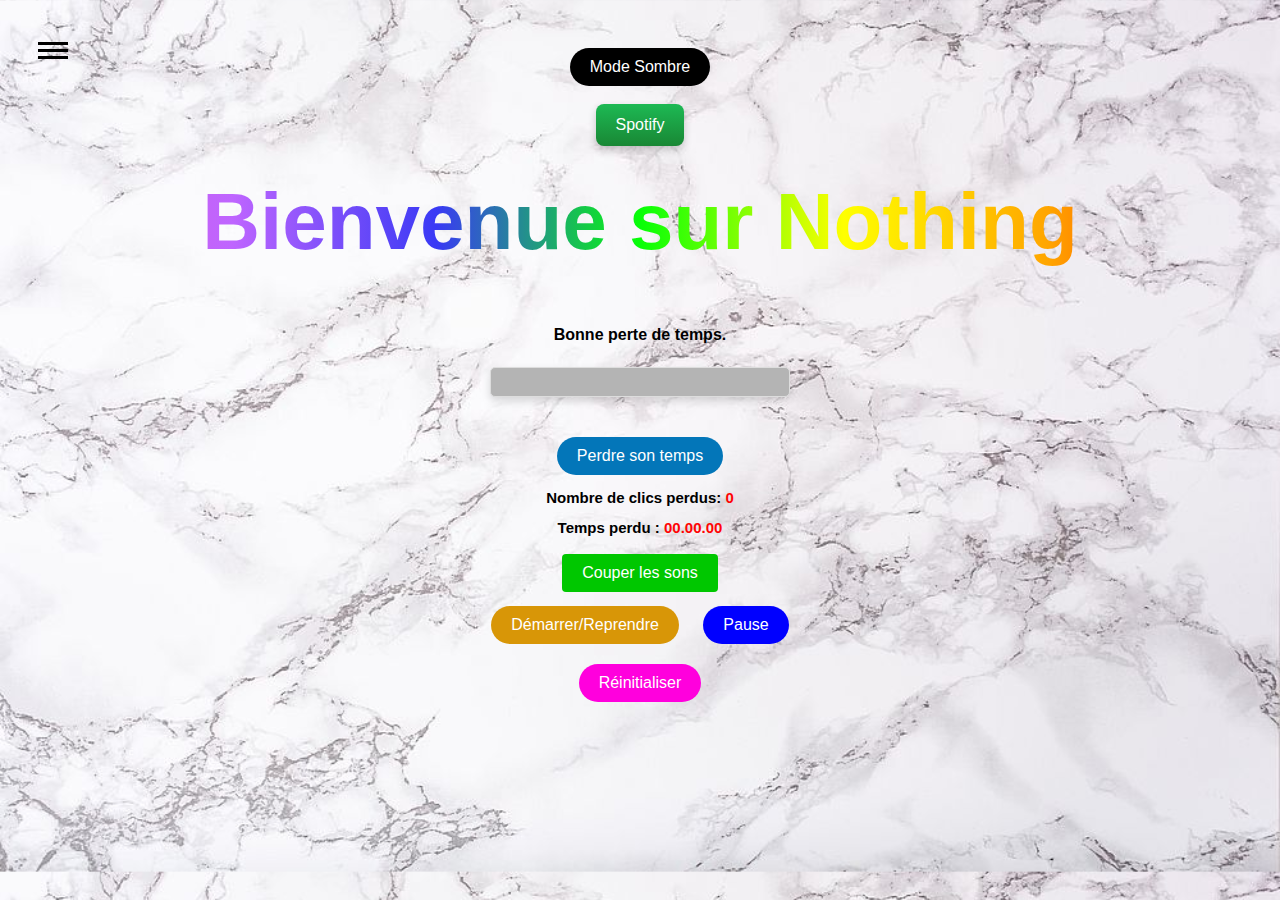
<file: index.html>
<!DOCTYPE html>
<html lang="fr">

<head>
    <script async src="https://www.googletagmanager.com/gtag/js?id=G-3FK9PLRRR0"></script>
    <script>
        window.dataLayer = window.dataLayer || [];
        function gtag() { dataLayer.push(arguments); }
        gtag('js', new Date());

        gtag('config', 'G-3FK9PLRRR0');
    </script>

    <meta charset="UTF-8">
    <title>Nothing</title>
    <meta name="description" content="Un site pour... perdre son temps inutillement, mais c'est fun">
    <meta property="og:image" src="nothing.jpgs" />
    <link rel="stylesheet" href="css/style_clair.css" id="dark-theme-css">
    <link rel="stylesheet" href="css/style_sombre.css" id="light-theme-css">
    <link rel="icon" href="nothing.jpg">
</head>

<body>

    <nav>
        <div class="menu-toggle">
            <div class="hamburger">
                <div class="bar"></div>
                <div class="bar"></div>
                <div class="bar"></div>
            </div>
            <ul class="menu">
                <li><a href="html/jeux.html">Jouer 🎮</a></li>
                <li><a href="html/a_venir.html">À venir 📆</a></li>
                <li><a href="html/contact.html">Contacts ☎</a></li>
                <li><a href="html/a_propos.html">À propos 📃</a></li>
            </ul>
        </div>
    </nav>
 
    <button id="modeButton">Mode Clair</button> <br> <br>

    <a href="https://open.spotify.com/user/31qj67zmvbzbbccrvegx3ckpyroa?si=ac6dc66a408148a7" target="_blank" rel="noopener noreferrer" class="spotify-button">Spotify</a>


      <h1>Bienvenue sur Nothing</h1>

          <p class="p2">Bonne perte de temps.</p>

        <div class="progress-bar">
            <div class="progress-bar-inner"></div>
          </div>

      <button class="button0" id="clickSound">Perdre son temps</button>
      

      <p>Nombre de clics perdus: <span id="clickCount">0</span></p>
      <p>Temps perdu : <span id="timer">00.00.00</span></p>

    <button class="mute_button" id="muteButton">Couper les sons</button><br>

    <button class="button2" onclick="startTimer()">Démarrer/Reprendre</button>
    <button class="button1" onclick="pauseTimer()">Pause</button><br>
    <button class="button3" onclick="window.location.reload();">Réinitialiser</button><br>


    <script src="events.js"></script>

</body>

</html>
</file>
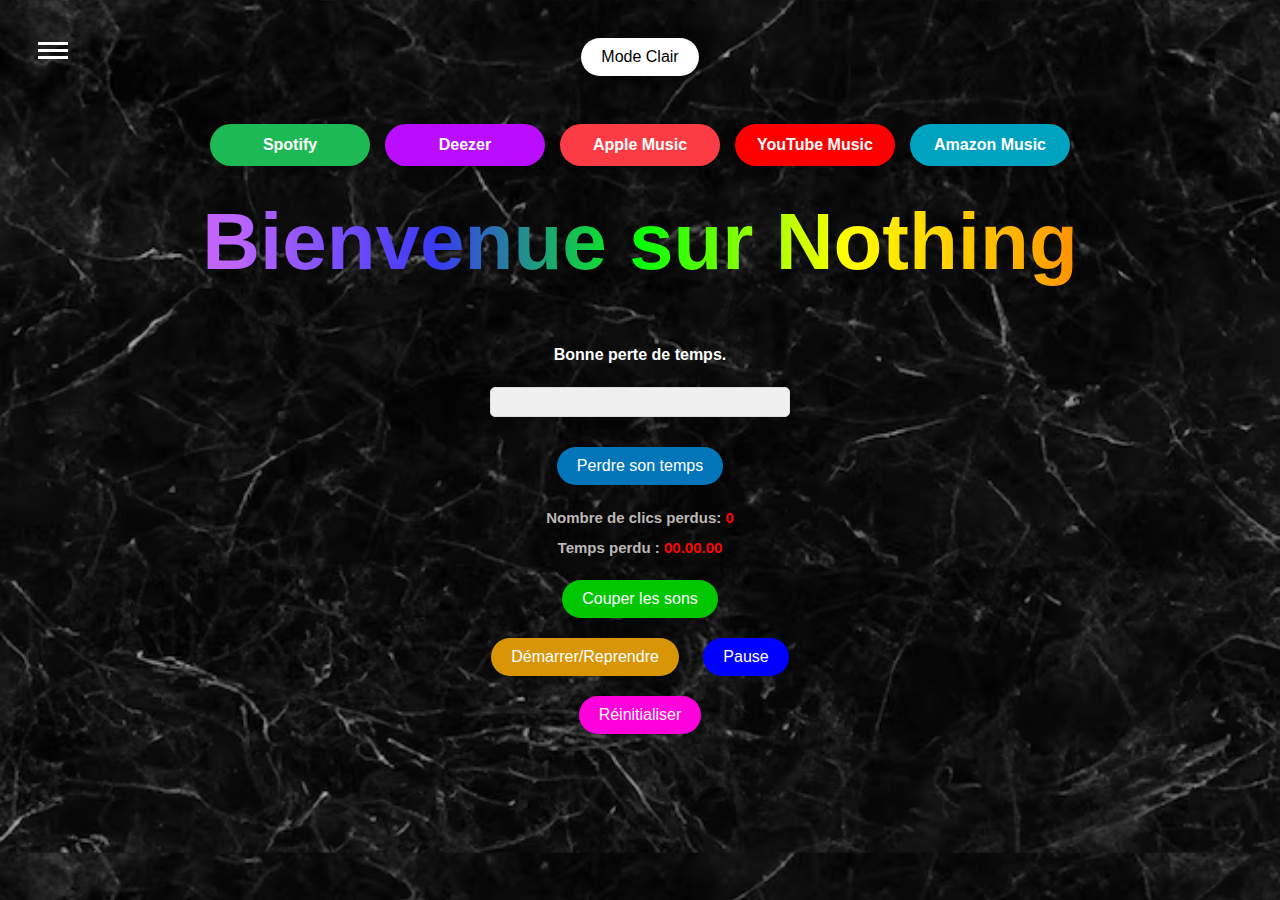
<file: html/index.html>
<!DOCTYPE html>
<html lang="fr">

<head>
    <script async src="https://www.googletagmanager.com/gtag/js?id=G-3FK9PLRRR0"></script>
    <script>
        window.dataLayer = window.dataLayer || [];
        function gtag() { dataLayer.push(arguments); }
        gtag('js', new Date());

        gtag('config', 'G-3FK9PLRRR0');
    </script>

    <meta charset="UTF-8">
    <title>Nothing</title>
    <meta name="description" content="Un site pour... perdre son temps inutillement, mais c'est fun">
    <meta property="og:image" src="../nothing.jpgs" />
    <link rel="stylesheet" href="style.css" id="light-theme-css">
    <link rel="icon" href="../nothing.jpg">
</head>

<body>

    <nav>
        <div class="menu-toggle">
            <div class="hamburger">
                <div class="bar"></div>
                <div class="bar"></div>
                <div class="bar"></div>
            </div>
            <ul class="menu">
                <li><a href="jeux.html">Jouer 🎮</a></li>
                <li><a href="a_venir.html">À venir 📆</a></li>
                <li><a href="contact.html">Contacts ☎</a></li>
                <li><a href="a_propos.html">À propos 📃</a></li>
            </ul>
        </div>
    </nav>
    
    <button id="modeButton">Mode Clair</button> <br> <br>

    <div class="music-players">
        <a href="https://open.spotify.com/" target="_blank" rel="noopener noreferrer" class="music-button spotify-button">Spotify</a>
        <a href="https://www.deezer.com/" target="_blank" rel="noopener noreferrer" class="music-button deezer-button">Deezer</a>
        <a href="https://music.apple.com/" target="_blank" rel="noopener noreferrer" class="music-button apple-music-button">Apple Music</a>
        <a href="https://music.youtube.com/" target="_blank" rel="noopener noreferrer" class="music-button youtube-music-button">YouTube Music</a>
        <a href="https://music.amazon.fr/" target="_blank" rel="noopener noreferrer" class="music-button amazon-music-button">Amazon Music</a>
    </div>

    <h1>Bienvenue sur Nothing</h1>

    <p class="p2">Bonne perte de temps.</p>

    <div class="progress-bar">
        <div class="progress-bar-inner"></div>
    </div>

    <button class="button0" id="clickSound">Perdre son temps</button>
    
    <p>Nombre de clics perdus: <span id="clickCount">0</span></p>
    <p>Temps perdu : <span id="timer">00.00.00</span></p>

    <button class="mute_button" id="muteButton">Couper les sons</button><br>

    <button class="button2" onclick="startTimer()">Démarrer/Reprendre</button>
    <button class="button1" onclick="pauseTimer()">Pause</button><br>
    <button class="button3" onclick="window.location.reload();">Réinitialiser</button><br>

    <script src="events.js"></script>

</body>

</html>
</file>
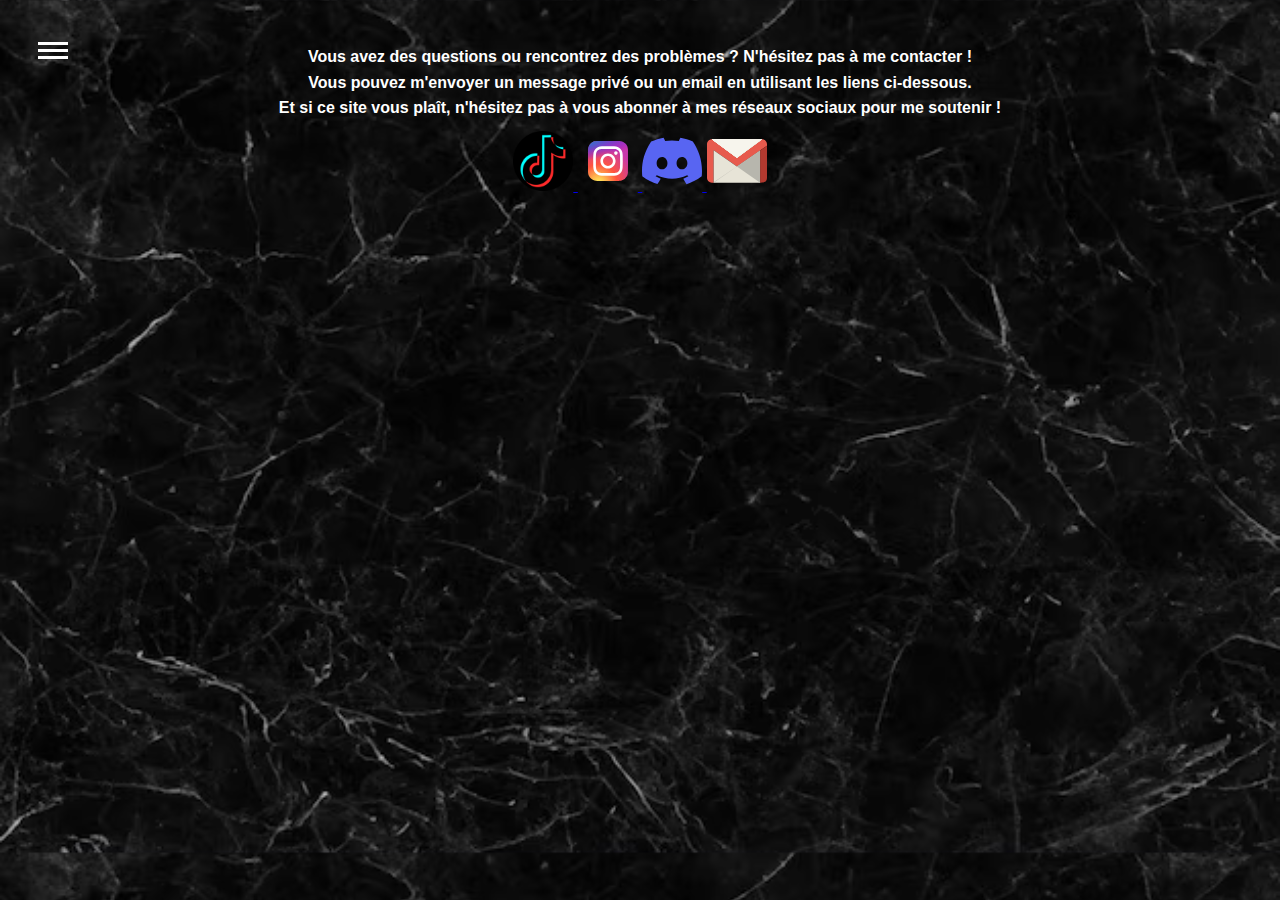
<file: html/contact.html>
<!DOCTYPE html>
<html lang="fr">
<head>
    <script async src="https://www.googletagmanager.com/gtag/js?id=G-3FK9PLRRR0"></script>
    <script>
        window.dataLayer = window.dataLayer || [];
        function gtag(){dataLayer.push(arguments);}
        gtag('js', new Date());
        gtag('config', 'G-3FK9PLRRR0');
    </script>
    <link rel="icon" href="../nothing.jpg">
    <title>Contact</title>
    <link rel="stylesheet" href="../css/style_sombre.css" id="dark-theme-css">

    <style>
        .center-logo {
            display: flex;
            justify-content: center;
            gap: 30px;
            margin: 70px auto;
        }
    </style>
</head>

<body>
    <nav>
        <div class="menu-toggle">
            <div class="hamburger">
                <div class="bar"></div>
                <div class="bar"></div>
                <div class="bar"></div>
            </div>
            <ul class="menu">
                <li><a href="../index.html">Accueil 🏠</a></li>
                <li><a href="a_venir.html">À venir 📆</a></li>
                <li><a href="jeux.html">Jouer 🎮</a></li>
                <li><a href="a_propos.html">À propos 📃</a></li>
            </ul>
        </div>
    </nav>

    <script>
        const menuToggle = document.querySelector('.menu-toggle');
 const hamburger = document.querySelector('.hamburger');
 const menu = document.querySelector('.menu');
 
 // Gestionnaire d'événements pour le menu déroulant
 if (hamburger && menu) {
     hamburger.addEventListener('click', () => {
         menu.classList.toggle('active');
         hamburger.classList.toggle('active');
 
         const expanded = menu.classList.contains('active');
         hamburger.setAttribute('aria-expanded', expanded);
         menu.setAttribute('aria-hidden', !expanded);
     });
 
     // Fermeture du menu au clic à l'extérieur
     window.addEventListener('click', (event) => {
         if (menu.classList.contains('active') && !menuToggle.contains(event.target) && !menu.contains(event.target)) {
             menu.classList.remove('active');
             hamburger.classList.remove('active');
             hamburger.setAttribute('aria-expanded', false);
             menu.setAttribute('aria-hidden', true);
         }
     });
 
     // Empêcher la propagation du clic depuis le menu
     menu.addEventListener('click', (event) => {
         event.stopPropagation();
     });
 }
 
       </script>


    <p class="p2">
        Vous avez des questions ou rencontrez des problèmes ? N'hésitez pas à me contacter ! <br>
        Vous pouvez m'envoyer un message privé ou un email en utilisant les liens ci-dessous. <br>
        Et si ce site vous plaît, n'hésitez pas à vous abonner à mes réseaux sociaux pour me soutenir !
    </p>

    <div class="social-icons">
        <a href="https://www.tiktok.com/@nothing.button" target="_blank" title="TikTok">
            <img src="../img/tiktok.webp" width="60" height="60" alt="Logo TikTok">
        </a>
        <a href="https://www.instagram.com/nothing.button" target="_blank" title="Instagram">
            <img src="../img/Instagram-Logo.wine.svg" width="60" height="60" alt="Logo Instagram">
        </a>
        <a href="https://discord.gg/qThBFTmwnu" target="_blank" title="Serveur Discord">
            <img src="../img/discord-icon.svg" width="60" height="60" alt="Logo Discord">
        </a>
        <a href="mailto:nothing.button.help@gmail.com" target="_blank" title="Envoyer un email">
            <img src="../img/gmail.svg" width="60" height="60" alt="Logo Email">
        </a>
    </div>


</html>
</file>
<file: css/style_clair.css>
/* Styles pour le body */
body {
  font-family: sans-serif;
  text-align: center;
  background: repeat;
  background-image: url(../img/le-marbre.jpg);
  background-size: cover;
  padding: 20px;
  color: rgb(66, 65, 65);
  font-weight: bold;
}


/* Styles pour les paragraphes */
p {
  font-family: 'Arial', sans-serif;
  font-size: 15px;
  line-height: 1;
  color: #000000;
  margin-bottom: 15px;
}
.p0 {
  font-family: 'Arial', sans-serif;
  font-size: 25px;
  line-height: 1.6;
  color: #128a7a;
  margin-bottom: 10px;
}
.p2 {
  font-family: 'Arial', sans-serif;
  font-size: 16px;
  line-height: 1.6;
  color: #000000;
  margin-bottom: 10px;
}


/* Styles pour le titre h1 */
h1 {
  margin-top: 30px;
  font-family: 'Arial', sans-serif;
  font-size: 5em;
  text-align: center;
  background-image: linear-gradient(to right, rgb(214, 91, 214), rgb(191, 101, 255), rgb(57, 57, 245), rgb(7, 255, 7), yellow, orange, red);
  -webkit-background-clip: text;
  color: transparent;
  animation: bounce 2s infinite;
}
@keyframes bounce {
  0%, 20%, 50%, 80%, 100% {
    transform: translateY(0);
  }
  40% {
    transform: translateY(-30px);
  }
  60% {
    transform: translateY(-15px);
  }
}



/* Styles pour les boutons (génériques) */
button {
  padding: 10px 20px;
  font-size: 16px;
  background-color: #000000;
  color: white;
  border: none;
  cursor: pointer;
  margin-top: 20px;
  border-radius: 20px;
  transition: background-color 0.3s ease;
}
button:hover {
  background-color: #000000;
}
/* Styles pour les boutons spécifiques */
.button0 {
  padding: 10px 20px;
  font-size: 16px;
  background-color: #0376b9;
  color: white;
  border: none;
  cursor: pointer;
  margin-top: 20px;
  border-radius: 20px;
  transition: background-color 0.3s ease;
}
.button0:hover {
  background-color: #0376b9;
}
.button1 {
  background-color: blue;
  color: #ffffff;
  padding: 10px 20px;
  border: none;
  text-align: center;
  display: inline-block;
  font-size: 16px;
  margin: 10px;
  cursor: pointer;
}
.button1:hover {
  background-color: darkblue;
}


.button2 {
  background-color: rgb(216, 150, 7);
  color: rgb(255, 255, 255);
  padding: 10px 20px;
  border: none;
  text-align: center;
  display: inline-block;
  font-size: 16px;
  margin: 10px;
  cursor: pointer;
}
.button2:hover {
  background-color: rgb(216, 150, 7);
}


.button3 {
  background-color: rgb(255, 0, 221);
  color: rgb(255, 255, 255);
  padding: 10px 20px;
  border: none;
  text-align: center;
  display: inline-block;
  font-size: 16px;
  margin: 10px;
  cursor: pointer;
}
.button3:hover {
  background-color: rgb(255, 0, 221);
}

/* Mute button */
.mute_button {
  background-color: rgb(0, 199, 0);
  border: none;
  color: rgb(255, 255, 255);
  padding: 10px 20px;
  text-align: center;
  text-decoration: none;
  display: inline-block;
  font-size: 16px;
  margin: 4px 2px;
  cursor: pointer;
  border-radius: 4px;
  transition: background-color 0.3s ease;
}
.mute_button:hover {
  background-color: rgb(0, 199, 0);
}
.mute_button.muted {
  background-color: #ff1100;
}

/*bouton spotify*/

.spotify-button {
  display: inline-flex;
  align-items: center;
  justify-content: center;
  padding: 12px 20px;
  background-color: #1DB954;
  color: white;
  text-decoration: none;
  border-radius: 8px;
  border: none;
  cursor: pointer;
  font-family: 'Poppins', sans-serif; /* Ou une autre police moderne */
  font-weight: 500;
  transition: background-color 0.2s ease-in-out, transform 0.15s ease-in-out, box-shadow 0.15s ease-in-out;
  box-shadow: 0 4px 8px rgba(0, 0, 0, 0.2); /* Ombre légèrement plus prononcée */
  white-space: nowrap;
  overflow: hidden;
  position: relative;
  /* Ajout d'un dégradé subtil */
  background-image: linear-gradient(to bottom, #1DB954, #198734);
}

.spotify-button:hover {
  background-color: #179c42; /* Couleur de survol légèrement différente */
  transform: translateY(-4px); /* Translation plus marquée au survol */
  box-shadow: 0 6px 10px rgba(0, 0, 0, 0.25); /* Ombre plus intense au survol */
  /* Légère intensification du dégradé au survol */
  background-image: linear-gradient(to bottom, #198734, #179c42);
}

.spotify-button:active {
  transform: translateY(0);
  box-shadow: 0 4px 8px rgba(0, 0, 0, 0.2);
  /* Suppression du dégradé au clic pour un effet plus "plat" */
  background-image: none;
  background-color: #1DB954; /* Retour à la couleur de base */
}

/* Effet "ripple" amélioré */
.spotify-button::before {
  content: "";
  position: absolute;
  top: 50%;
  left: 50%;
  transform: translate(-50%, -50%);
  background-color: rgba(255, 255, 255, 0.4); /* Opacité légèrement plus élevée */
  width: 0;
  height: 0;
  border-radius: 50%;
  opacity: 0;
  pointer-events: none;
  /* Transition plus rapide et plus douce pour l'effet "ripple" */
  transition: width 0.2s ease-out, height 0.2s ease-out, opacity 0.2s ease-out;
}

.spotify-button:active::before {
  width: 250%; /* Taille de l'effet "ripple" augmentée */
  height: 250%;
  opacity: 1;
}


/* Ajout d'une animation subtile au chargement (optionnel) */
.spotify-button {
  animation: fadeIn 0.5s ease-in-out; /* Animation au chargement de la page */
}

@keyframes fadeIn {
  from {
      opacity: 0;
      transform: translateY(10px); /* Légère translation vers le bas au départ */
  }
  to {
      opacity: 1;
      transform: translateY(0);
  }
}


.progress-bar {
  width: 300px;
  height: 30px;
  background-color: #b4b4b4;
  border-radius: 5px;
  overflow: hidden;
  box-shadow: 0 4px 8px rgba(0, 0, 0, 0.15);
  margin: 20px auto;
  display: block;
  border: 1px solid #ddd;
  box-sizing: border-box; /* Important pour la gestion des bordures */
}

.progress-bar-inner {
  width: 0%; /* Initialement à 0% */
  height: 100%;
  background-color: #ff0606; /* Couleur de la barre */
  border-radius: 5px;
  box-sizing: border-box; /* Important pour la gestion des bordures */
  /* Utilisation de transform pour une meilleure performance */
  transform-origin: left;
  transition: transform 0.3s ease-in-out; /* Durée et type d'animation */
}

/* Styles pour le menu et la navigation */
nav {
  position: relative; /* Important : le parent de .menu-toggle doit être positionné */
}

.menu-toggle {
  position: absolute;
  top: 10px;
  left: 10px;
  display: inline-block;
}

.hamburger {
  width: 30px;
  height: 20px;
  cursor: pointer;
  transition: 0.3s; /* Transition sur le hamburger lui-même */
}

.hamburger:hover {
  opacity: 0.7; /* Légère opacité au survol */
}

.bar {
  width: 100%;
  height: 3px;
  background-color: #000000; /* Couleur des barres modifiée */
  margin: 4px 0;
  transition: 0.3s;
}

.menu {
  list-style: none;
  margin: 0;
  padding: 0;
  position: absolute;
  top: 100%;
  left: 0;
  width: auto;
  min-width: 150px; /* Ajustez cette valeur si nécessaire */
  border-radius: 5px;
  display: none; /* Initialement caché */
  box-shadow: 2px 2px 10px rgb(9, 255, 1); /* Ombre verte */
  z-index: 1000; /* Assurez-vous qu'il est au-dessus des autres éléments */
  background-color: #e2e2e2; /* Couleur de fond modifiée */
  overflow: hidden;
}

.menu.active {
  display: block; /* Afficher quand la classe "active" est présente */
}

.menu li {
  display: block;
  width: 100%;
}

.menu a {
  text-decoration: none;
  color: #0dc707;
  padding: 10px;
  display: block;
  transition: background-color 0.3s, color 0.3s;
}

.menu a:hover {
  background-color: #51ff00; /* Couleur de survol modifiée */
  color: #fafafa;
}

/* Animations du hamburger */
.hamburger.active .bar:nth-child(1) {
  transform: translateY(7px) rotate(45deg);
}

.hamburger.active .bar:nth-child(2) {
  opacity: 0;
}

.hamburger.active .bar:nth-child(3) {
  transform: translateY(-7px) rotate(-45deg);
}


span {
  font-weight: bold;
  color: #ff0404;
}




/* Media Queries */
@media (max-width: 767px) { /* Styles pour les petits écrans (smartphones) */
  body {
    font-size: 14px;
  }

  h1 {
    font-size: 3em;
  }

  p, .p0, .p2 {
    font-size: 12px;
  }

  button, .button0, .button1, .button2, .button3, .mute_button {
    font-size: 14px;
    padding: 8px 16px;
  }

  .menu a {
    font-size: 1em;
  }

  .menu {
    display: none; /* Cache le menu sur mobile (géré par JS) */
    position: fixed; /* Menu en superposition */
    top: 0;
    left: 0;
    width: 100%; /* Occupe toute la largeur */
    height: 100%; /* Occupe toute la hauteur */
    background-color: rgba(0, 0, 0, 0.8); /* Fond sombre semi-transparent */
    z-index: 1000; /* Au-dessus du contenu */
    overflow-y: auto; /* Ajoute une barre de défilement si le contenu dépasse la hauteur */
    box-sizing: border-box; /* Pour inclure le padding et la bordure dans la hauteur */
    padding: 20px; /* Ajoute un espacement autour du contenu du menu */
  }

  .menu li {
    display: block;
    text-align: center;
    padding: 15px 0;
  }

  .menu a {
    color: #fff;
    font-size: 1.2em; /* Taille de police légèrement plus grande pour mobile */
  }

  .hamburger {
    display: block; /* Affiche le hamburger */
    position: absolute;
    top: 10px;
    left: 10px;
    z-index: 1001; /* Au-dessus du menu */
    cursor: pointer;
  }

  .bar {
    width: 30px;
    height: 3px;
    background-color: #000;
    margin: 5px 0;
    transition: 0.3s;
  }

  .hamburger.active .bar:nth-child(1) {
    transform: translateY(8px) rotate(45deg);
  }

  .hamburger.active .bar:nth-child(2) {
    opacity: 0;
  }

  .hamburger.active .bar:nth-child(3) {
    transform: translateY(-8px) rotate(-45deg);
  }
}

@media (min-width: 768px) and (max-width: 991px) { /* Tablettes */
  h1 {
    font-size: 4em;
  }

  p, .p0, .p2 {
    font-size: 14px;
  }

  button, .button0, .button1, .button2, .button3, .mute_button {
    font-size: 15px;
  }

  .menu a {
    font-size: 1.1em;
  }
}
</file>
<file: css/style_sombre.css>
/*Style pour le Body*/
body {
  font-family: sans-serif;
  text-align: center;
  background: repeat;
  background-image: url(../img/marbre_noir.avif);
  background-size: cover;
  padding: 20px;
  color: rgb(207, 202, 202);
  font-weight: bold;
}

/*Style pour les paragraphes*/
p {
  font-family: 'Arial', sans-serif;
  font-size: 15px;
  line-height: 1;
  color: #bdb7b7;
  margin-bottom: 15px;
}
.p2 {
  font-family: 'Arial', sans-serif;
  font-size: 16px;
  line-height: 1.6;
  color: #ffffff;
  margin-bottom: 10px;
}
.p0 {
  font-family: 'Arial', sans-serif;
  font-size: 25px;
  line-height: 1.6;
  color: #42ffe6;
  margin-bottom: 10px;
}

/*Style pour les Titres*/
h1 {
  margin-top: 30px;
  font-family: 'Arial', sans-serif;
  font-size: 2em;
  text-align: center;
  background-image: linear-gradient(to right, rgb(214, 91, 214), rgb(191, 101, 255), rgb(57, 57, 245), rgb(7, 255, 7), yellow, orange, red);
  -webkit-background-clip: text;
  color: transparent;
  font-size: 5em;
  animation: bounce 2s infinite;
}
@keyframes bounce {
  0%, 20%, 50%, 80%, 100% {
    transform: translateY(0);
  }
  40% {
    transform: translateY(-30px);
  }
  60% {
    transform: translateY(-15px);
  }
}

/*Style pour les boutons*/
button {
  padding: 10px 20px;
  font-size: 16px;
  background-color: #ffffff;
  color: rgb(0, 0, 0);
  border: none;
  cursor: pointer;
  margin-top: 20px;
  border-radius: 20px;
  transition: background-color 0.3s ease;
}
button:hover {
  background-color: #ffffff;
}


.button0 {
  padding: 10px 20px;
  font-size: 16px;
  background-color: #0376b9;
  color: white;
  border: none;
  cursor: pointer;
  margin-top: 20px;
  border-radius: 20px;
  transition: background-color 0.3s ease;
}

.button0:hover {
  background-color: #0376b9;
}

.button1 {
  background-color: blue;
  color: #ffffff;
  padding: 10px 20px;
  border: none;
  text-align: center;
  display: inline-block;
  font-size: 16px;
  margin: 10px;
  cursor: pointer;
}
.button1:hover {
  background-color: blue;
}

.button2 {
  background-color: rgb(216, 150, 7);
  color: rgb(255, 255, 255);
  padding: 10px 20px;
  border: none;
  text-align: center;
  display: inline-block;
  font-size: 16px;
  margin: 10px;
  cursor: pointer;
}
.button2:hover {
  background-color: rgb(216, 150, 7);
}

.button3 {
  background-color: rgb(255, 0, 221);
  color: rgb(255, 255, 255);
  padding: 10px 20px;
  border: none;
  text-align: center;
  display: inline-block;
  font-size: 16px;
  margin: 10px;
  cursor: pointer;
}
.button3:hover {
  background-color: rgb(255, 0, 221);
}

.mute_button {
  background-color: rgb(0, 199, 0);
  border: none;
  color: rgb(255, 255, 255);
  padding: 10px 20px;
  text-align: center;
  text-decoration: none;
  display: inline-block;
  font-size: 16px;
  margin: 4px 2px;
  cursor: pointer;
  border-radius: 4px;
  transition: background-color 0.3s ease; 
}

.mute_button:hover {
  background-color: rgb(0, 199, 0);
}

.mute_button.muted {
  background-color: #ff1100; 
}

/*bouton spotify*/

.spotify-button {
  display: inline-flex;
  align-items: center;
  justify-content: center;
  padding: 12px 20px;
  background-color: #1DB954;
  color: white;
  text-decoration: none;
  border-radius: 8px;
  border: none;
  cursor: pointer;
  font-family: 'Poppins', sans-serif; /* Ou une autre police moderne */
  font-weight: 500;
  transition: background-color 0.2s ease-in-out, transform 0.15s ease-in-out, box-shadow 0.15s ease-in-out;
  box-shadow: 0 4px 8px rgba(0, 0, 0, 0.2); /* Ombre légèrement plus prononcée */
  white-space: nowrap;
  overflow: hidden;
  position: relative;
  /* Ajout d'un dégradé subtil */
  background-image: linear-gradient(to bottom, #1DB954, #198734);
}

.spotify-button:hover {
  background-color: #179c42; /* Couleur de survol légèrement différente */
  transform: translateY(-4px); /* Translation plus marquée au survol */
  box-shadow: 0 6px 10px rgba(0, 0, 0, 0.25); /* Ombre plus intense au survol */
  /* Légère intensification du dégradé au survol */
  background-image: linear-gradient(to bottom, #198734, #179c42);
}

.spotify-button:active {
  transform: translateY(0);
  box-shadow: 0 4px 8px rgba(0, 0, 0, 0.2);
  /* Suppression du dégradé au clic pour un effet plus "plat" */
  background-image: none;
  background-color: #1DB954; /* Retour à la couleur de base */
}

/* Effet "ripple" amélioré */
.spotify-button::before {
  content: "";
  position: absolute;
  top: 50%;
  left: 50%;
  transform: translate(-50%, -50%);
  background-color: rgba(255, 255, 255, 0.4); /* Opacité légèrement plus élevée */
  width: 0;
  height: 0;
  border-radius: 50%;
  opacity: 0;
  pointer-events: none;
  /* Transition plus rapide et plus douce pour l'effet "ripple" */
  transition: width 0.2s ease-out, height 0.2s ease-out, opacity 0.2s ease-out;
}

.spotify-button:active::before {
  width: 250%; /* Taille de l'effet "ripple" augmentée */
  height: 250%;
  opacity: 1;
}


/* Ajout d'une animation subtile au chargement (optionnel) */
.spotify-button {
  animation: fadeIn 0.5s ease-in-out; /* Animation au chargement de la page */
}

@keyframes fadeIn {
  from {
      opacity: 0;
      transform: translateY(10px); /* Légère translation vers le bas au départ */
  }
  to {
      opacity: 1;
      transform: translateY(0);
  }
}


.progress-bar {
  width: 300px;
  height: 30px;
  background-color: #f0f0f0;
  border-radius: 5px;
  overflow: hidden;
  box-shadow: 0 4px 8px rgba(0, 0, 0, 0.15);
  margin: 20px auto;
  display: block;
  border: 1px solid #ddd;
  box-sizing: border-box; /* Important pour la gestion des bordures */
}

.progress-bar-inner {
  width: 0%; /* Initialement à 0% */
  height: 100%;
  background-color: #ff0606; /* Couleur de la barre */
  border-radius: 5px;
  box-sizing: border-box; /* Important pour la gestion des bordures */
  /* Utilisation de transform pour une meilleure performance */
  transform-origin: left;
  transition: transform 0.3s ease-in-out; /* Durée et type d'animation */
}


/*Style pour les Menus*/
nav {
  position: relative; /* Important : le parent de .menu-toggle doit être positionné */
}

.menu-toggle {
  position: absolute;
  top: 10px;
  left: 10px;
  display: inline-block;
}

.hamburger {
  width: 30px;
  height: 20px;
  cursor: pointer;
  transition: 0.3s; /* Transition sur le hamburger lui-même */
}

.hamburger:hover {
  opacity: 0.7; /* Légère opacité au survol */
}

.bar {
  width: 100%;
  height: 3px;
  background-color: #fff;
  margin: 4px 0;
  transition: 0.3s;
}

.menu {
  list-style: none;
  margin: 0;
  padding: 0;
  position: absolute;
  top: 100%;
  left: 0;
  width: auto;
  min-width: 150px; /* Ajustez cette valeur si nécessaire */
  border-radius: 5px;
  display: none; /* Initialement caché */
  box-shadow: 2px 2px 10px rgb(255, 0, 0); /* Ombre sur le menu */
  z-index: 1000; /* Assurez-vous qu'il est au-dessus des autres éléments */
  background-color: #2c3e50;
  overflow: hidden;
}

.menu.active {
  display: block; /* Afficher quand la classe "active" est présente */
}

.menu li {
  display: block;
  width: 100%;
}

.menu a {
  text-decoration: none;
  color: #fa0b0b;
  padding: 10px;
  display: block;
  transition: background-color 0.3s, color 0.3s;
}

.menu a:hover {
  background-color: #fa0000c5;
  color: #fff;
}

/* Animations du hamburger */
.hamburger.active .bar:nth-child(1) {
  transform: translateY(7px) rotate(45deg);
}

.hamburger.active .bar:nth-child(2) {
  opacity: 0;
}

.hamburger.active .bar:nth-child(3) {
  transform: translateY(-7px) rotate(-45deg);
}


span {
  font-weight: bold;
  color: #ff0404;
}



/* Media Queries */
@media (max-width: 320px) { /* Styles pour les petits écrans (smartphones) */
  body {
    font-size: 14px;
  }

  h1 {
    font-size: 3em;
  }

  p, .p0, .p2 {
    font-size: 12px;
  }

  button, .button0, .button1, .button2, .button3, .mute_button {
    font-size: 14px;
    padding: 8px 16px;
  }

  .menu a {
    font-size: 1em;
  }

  .menu {
    display: none; /* Cache le menu sur mobile (géré par JS) */
    position: fixed; /* Menu en superposition */
    top: 0;
    left: 0;
    width: 100%; /* Occupe toute la largeur */
    height: 100%; /* Occupe toute la hauteur */
    background-color: rgba(0, 0, 0, 0.8); /* Fond sombre semi-transparent */
    z-index: 1000; /* Au-dessus du contenu */
    overflow-y: auto; /* Ajoute une barre de défilement si le contenu dépasse la hauteur */
    box-sizing: border-box; /* Pour inclure le padding et la bordure dans la hauteur */
    padding: 20px; /* Ajoute un espacement autour du contenu du menu */
  }

  .menu li {
    display: block;
    text-align: center;
    padding: 15px 0;
  }

  .menu a {
    color: #fff;
    font-size: 1.2em; /* Taille de police légèrement plus grande pour mobile */
  }

  .hamburger {
    display: block; /* Affiche le hamburger */
    position: absolute;
    top: 10px;
    left: 10px;
    z-index: 1001; /* Au-dessus du menu */
    cursor: pointer;
  }

  .bar {
    width: 30px;
    height: 3px;
    background-color: #000;
    margin: 5px 0;
    transition: 0.3s;
  }

  .hamburger.active .bar:nth-child(1) {
    transform: translateY(8px) rotate(45deg);
  }

  .hamburger.active .bar:nth-child(2) {
    opacity: 0;
  }

  .hamburger.active .bar:nth-child(3) {
    transform: translateY(-8px) rotate(-45deg);
  }
}

@media (min-width: 768px) and (max-width: 991px) { /* Tablettes */
  h1 {
    font-size: 4em;
  }

  p, .p0, .p2 {
    font-size: 14px;
  }

  button, .button0, .button1, .button2, .button3, .mute_button {
    font-size: 15px;
  }

  .menu a {
    font-size: 1.1em;
  }
}
</file>
<file: html/style.css>
/* ========================================================================= */
/* THÈME SOMBRE (par défaut)                                                 */
/* ========================================================================= */

/* Styles généraux */
body {
    font-family: sans-serif;
    text-align: center;
    background: repeat;
    background-image: url(../img/marbre_noir.avif);
    background-size: cover;
    padding: 20px;
    color: rgb(207, 202, 202);
    font-weight: bold;
    transition: background-image 0.5s ease, color 0.5s ease;
}

p {
    font-family: 'Arial', sans-serif;
    line-height: 1;
    margin-bottom: 15px;
    color: #bdb7b7;
    font-size: 15px;
}
.p2 {
    color: #ffffff;
    font-size: 16px;
    line-height: 1.6;
    margin-bottom: 10px;
}
.p0 {
    color: #42ffe6;
    font-size: 25px;
    line-height: 1.6;
    margin-bottom: 10px;
}
span {
    font-weight: bold;
    color: #ff0404;
}

/* Titres et animations */
h1 {
    margin-top: 30px;
    font-family: 'Arial', sans-serif;
    font-size: 5em;
    text-align: center;
    background-image: linear-gradient(to right, rgb(214, 91, 214), rgb(191, 101, 255), rgb(57, 57, 245), rgb(7, 255, 7), yellow, orange, red);
    -webkit-background-clip: text;
    color: transparent;
    animation: bounce 2s infinite;
}
@keyframes bounce {
    0%, 20%, 50%, 80%, 100% { transform: translateY(0); }
    40% { transform: translateY(-30px); }
    60% { transform: translateY(-15px); }
}

/* Boutons */
button {
    padding: 10px 20px;
    font-size: 16px;
    border: none;
    cursor: pointer;
    margin: 10px;
    border-radius: 20px;
    transition: transform 0.2s ease;
}
button, .mute_button { background-color: #ffffff; color: rgb(0, 0, 0); }
.button0 { background-color: #0376b9; color: white; }
.button1 { background-color: blue; color: #ffffff; }
.button2 { background-color: rgb(216, 150, 7); color: rgb(255, 255, 255); }
.button3 { background-color: rgb(255, 0, 221); color: rgb(255, 255, 255); }
.mute_button { background-color: rgb(0, 199, 0); color: rgb(255, 255, 255); }
.mute_button.muted { background-color: #ff1100; }

/* Menu */
nav { position: relative; }
.menu-toggle {
    position: absolute;
    top: 10px;
    left: 10px;
    display: inline-block;
}
.hamburger {
    width: 30px;
    height: 20px;
    cursor: pointer;
    transition: 0.3s;
}
.hamburger:hover { opacity: 0.7; }
.bar {
    width: 100%;
    height: 3px;
    background-color: #fff;
    margin: 4px 0;
    transition: 0.3s;
}
.menu {
    list-style: none;
    margin: 0;
    padding: 0;
    position: absolute;
    top: 100%;
    left: 0;
    width: auto;
    min-width: 150px;
    border-radius: 5px;
    display: none;
    box-shadow: 2px 2px 10px rgb(255, 0, 0);
    z-index: 1000;
    background-color: #2c3e50;
    overflow: hidden;
}
.menu.active { display: block; }
.menu li { display: block; width: 100%; }
.menu a {
    text-decoration: none;
    color: #fa0b0b;
    padding: 10px;
    display: block;
    transition: background-color 0.3s, color 0.3s;
}
.menu a:hover {
    background-color: #fa0000c5;
    color: #fff;
}
.hamburger.active .bar:nth-child(1) { transform: translateY(7px) rotate(45deg); }
.hamburger.active .bar:nth-child(2) { opacity: 0; }
.hamburger.active .bar:nth-child(3) { transform: translateY(-7px) rotate(-45deg); }

/* Barres et pop-ups */
.progress-bar {
    width: 300px;
    height: 30px;
    background-color: #f0f0f0;
    border-radius: 5px;
    overflow: hidden;
    box-shadow: 0 4px 8px rgba(0, 0, 0, 0.15);
    margin: 20px auto;
    display: block;
    border: 1px solid #ddd;
    box-sizing: border-box;
}
.progress-bar-inner {
    width: 0%;
    height: 100%;
    background-color: #ff0606;
    border-radius: 5px;
    box-sizing: border-box;
    transform-origin: left;
    transition: transform 0.3s ease-in-out;
}
.message-pop-up {
    position: fixed;
    top: 50%;
    left: 50%;
    transform: translate(-50%, -50%);
    background-color: rgba(255, 255, 255, 0.9);
    color: #333;
    padding: 20px 40px;
    border-radius: 10px;
    box-shadow: 0 4px 15px rgba(0, 0, 0, 0.2);
    font-size: 1.5em;
    font-weight: bold;
    text-align: center;
    z-index: 9999;
    animation: fadeInOut 3s forwards;
    pointer-events: none;
    transition: opacity 0.5s ease-out;
    opacity: 1;
}
.message-pop-up.hide { opacity: 0; }
@keyframes fadeInOut {
    0% { opacity: 0; transform: translate(-50%, -60%); }
    10% { opacity: 1; transform: translate(-50%, -50%); }
    90% { opacity: 1; transform: translate(-50%, -50%); }
    100% { opacity: 0; transform: translate(-50%, -40%); }
}

/* Boutons de musique */
.music-players {
    display: flex;
    flex-wrap: wrap;
    justify-content: center;
    gap: 15px;
    margin-top: 20px;
    margin-bottom: 20px;
}
.music-button {
    padding: 12px 20px;
    font-size: 1rem;
    font-weight: 600;
    color: white;
    text-decoration: none;
    border: none;
    border-radius: 50px;
    cursor: pointer;
    transition: transform 0.2s ease, box-shadow 0.3s ease;
    box-shadow: 0 4px 6px rgba(0, 0, 0, 0.2);
    display: flex;
    align-items: center;
    justify-content: center;
    min-width: 120px;
}
.music-button:hover { transform: translateY(-3px); box-shadow: 0 6px 10px rgba(0, 0, 0, 0.3); }
.spotify-button { background-color: #1DB954; }
.deezer-button { background-color: #ba0cff; }
.apple-music-button { background-color: #FC3C44; }
.youtube-music-button { background-color: #FF0000; }
.amazon-music-button { background-color: #00A3BF; }

/* ========================================================================= */
/* THÈME CLAIR                                                               */
/* ========================================================================= */
.light-mode {
    background-image: url(../img/le-marbre.jpg);
    color: rgb(66, 65, 65);
}
.light-mode p {
    color: #000000;
}
.light-mode .p0 {
    color: #128a7a;
}
.light-mode .p2 {
    color: #000000;
}
.light-mode button, .light-mode .mute_button {
    background-color: #000000;
    color: white;
}
.light-mode .button0 { background-color: #0376b9; color: white; }
.light-mode .button1 { background-color: blue; color: #ffffff; }
.light-mode .button2 { background-color: rgb(216, 150, 7); color: rgb(255, 255, 255); }
.light-mode .button3 { background-color: rgb(255, 0, 221); color: rgb(255, 255, 255); }
.light-mode .mute_button { background-color: rgb(0, 199, 0); }
.light-mode .mute_button.muted { background-color: #ff1100; }
.light-mode .progress-bar {
    background-color: #b4b4b4;
}
.light-mode .hamburger .bar {
    background-color: #000000;
}
.light-mode .menu {
    background-color: #e2e2e2;
    box-shadow: 2px 2px 10px rgb(9, 255, 1);
}
.light-mode .menu a {
    color: #0dc707;
}
.light-mode .menu a:hover {
    background-color: #51ff00;
    color: #fafafa;
}
.light-mode span {
    color: #ff0404;
}

/* ========================================================================= */
/* Media Queries                                                             */
/* ========================================================================= */

@media (max-width: 320px) {
    body { font-size: 14px; }
    h1 { font-size: 3em; }
    p, .p0, .p2 { font-size: 12px; }
    button, .button0, .button1, .button2, .button3, .mute_button {
        font-size: 14px;
        padding: 8px 16px;
    }
    .menu a { font-size: 1em; }
    .menu {
        display: none;
        position: fixed;
        top: 0;
        left: 0;
        width: 100%;
        height: 100%;
        background-color: rgba(0, 0, 0, 0.8);
        z-index: 1000;
        overflow-y: auto;
        box-sizing: border-box;
        padding: 20px;
    }
    .menu li {
        display: block;
        text-align: center;
        padding: 15px 0;
    }
    .menu a { color: #fff; font-size: 1.2em; }
    .hamburger {
        display: block;
        position: absolute;
        top: 10px;
        left: 10px;
        z-index: 1001;
        cursor: pointer;
    }
    .bar {
        width: 30px;
        height: 3px;
        background-color: #000;
        margin: 5px 0;
        transition: 0.3s;
    }
    .hamburger.active .bar:nth-child(1) { transform: translateY(8px) rotate(45deg); }
    .hamburger.active .bar:nth-child(2) { opacity: 0; }
    .hamburger.active .bar:nth-child(3) { transform: translateY(-8px) rotate(-45deg); }
}

@media (min-width: 768px) and (max-width: 991px) {
    h1 { font-size: 4em; }
    p, .p0, .p2 { font-size: 14px; }
    button, .button0, .button1, .button2, .button3, .mute_button { font-size: 15px; }
    .menu a { font-size: 1.1em; }
}
</file>
